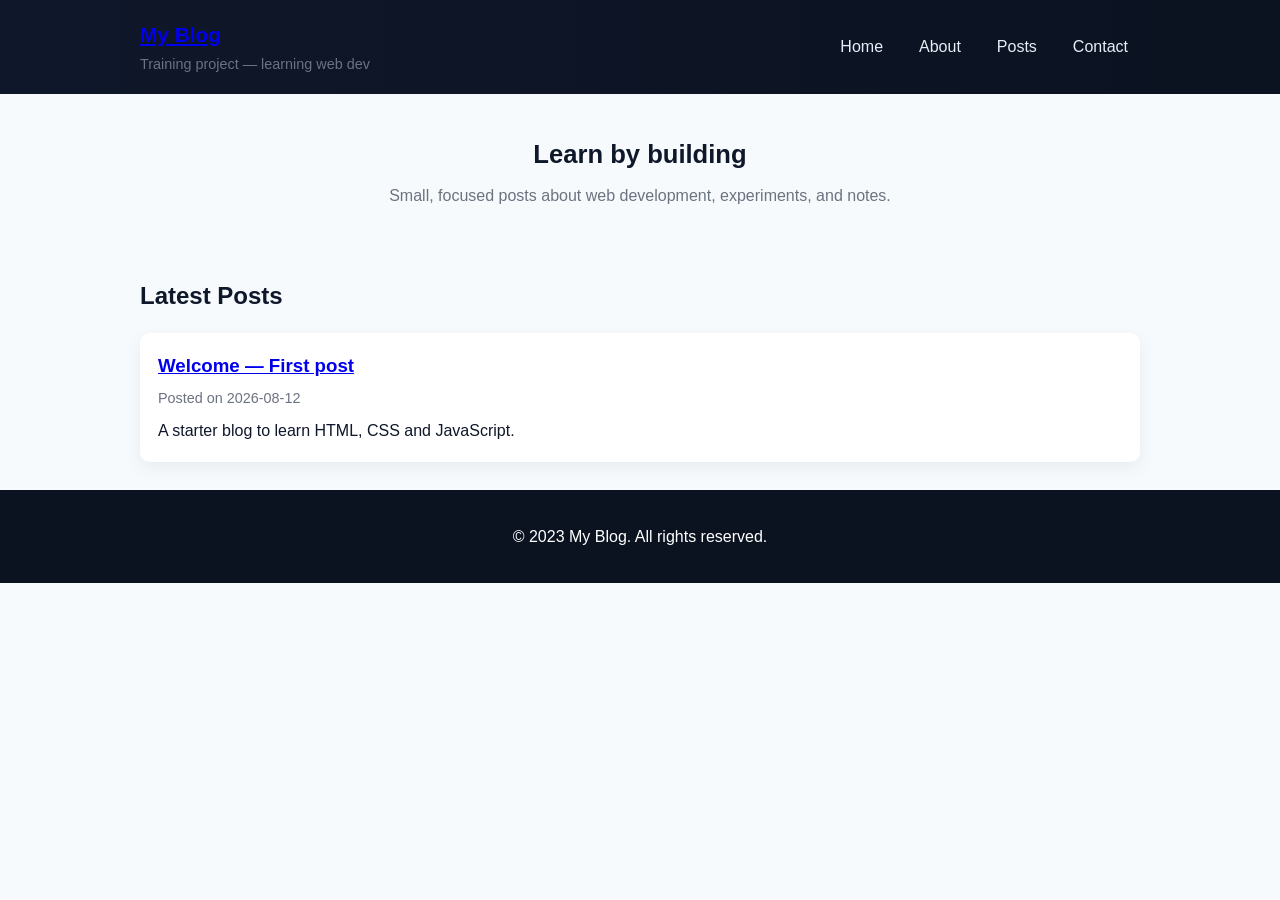
<file: index.html>
<!DOCTYPE html>
<html lang="en">
<head>
    <meta charset="UTF-8">
    <meta name="viewport" content="width=device-width, initial-scale=1.0">
    <title>Blog Website</title>
    <link rel="stylesheet" href="styles.css">
</head>
<body>
    <header class="site-header">
        <div class="container header-inner">
            <div class="brand">
                <a href="index.html"><h1>My Blog</h1></a>
                <p class="tagline">Training project — learning web dev</p>
            </div>
            <button id="menu-toggle" aria-label="Toggle menu">☰</button>
            <nav class="site-nav" id="site-nav">
                <ul>
                    <li><a href="index.html">Home</a></li>
                    <li><a href="about.html">About</a></li>
                    <li><a href="posts/welcome.html">Posts</a></li>
                    <li><a href="contact.html">Contact</a></li>
                </ul>
            </nav>
        </div>
    </header>
    <main>
        <section class="hero container">
            <h2>Learn by building</h2>
            <p>Small, focused posts about web development, experiments, and notes.</p>
        </section>

        <section id="posts" class="container posts-grid">
            <h2>Latest Posts</h2>
            <article class="post-preview">
                <h3><a href="posts/welcome.html">Welcome — First post</a></h3>
                <p class="meta">Posted on 2026-08-12</p>
                <p>A starter blog to learn HTML, CSS and JavaScript.</p>
            </article>
            <!-- Add more post-preview articles here -->
        </section>
    </main>
    <footer>
        <p>&copy; 2023 My Blog. All rights reserved.</p>
    </footer>
    <script src="script.js"></script>
</body>
</html>
</file>
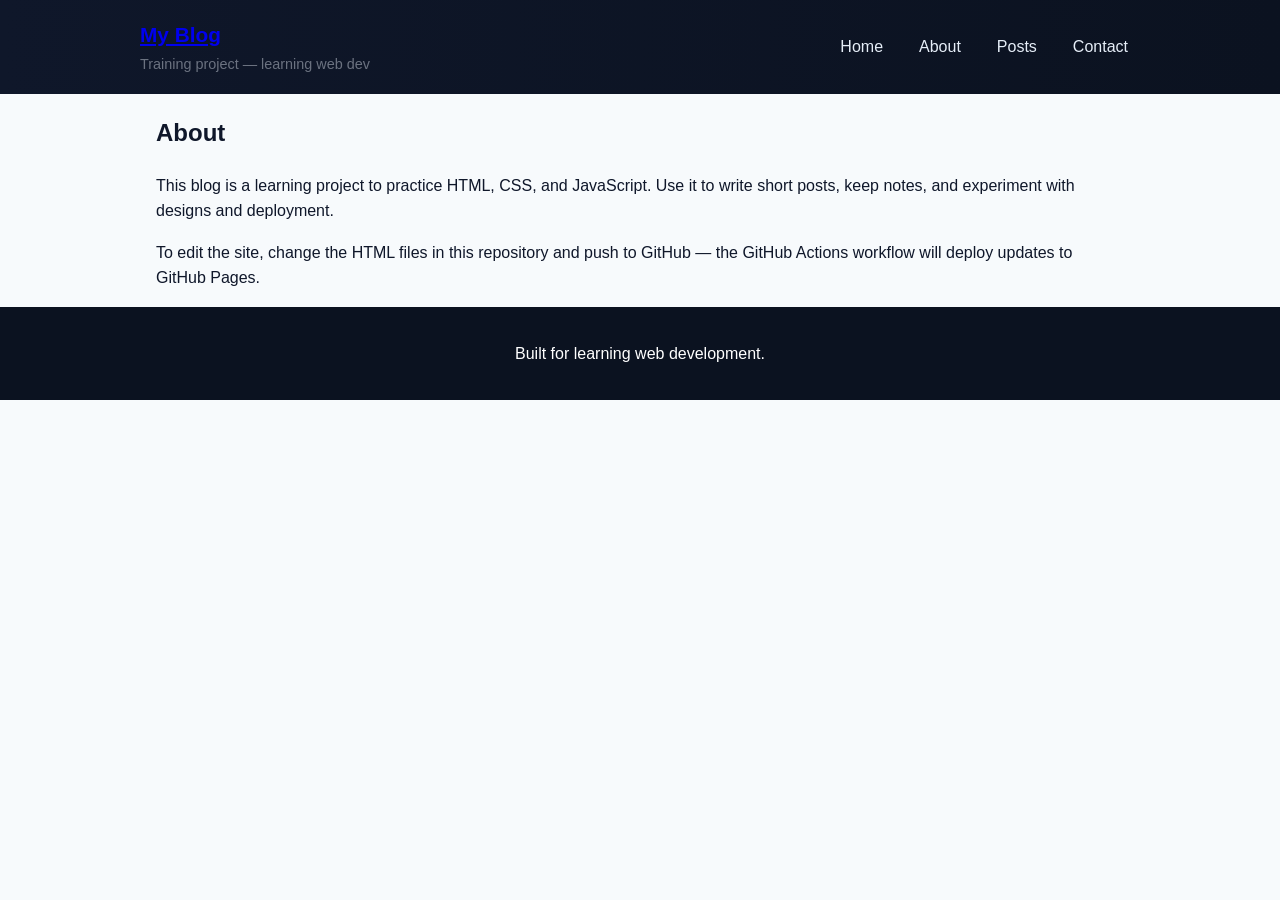
<file: about.html>
<!doctype html>
<html lang="en">
<head>
  <meta charset="utf-8">
  <meta name="viewport" content="width=device-width,initial-scale=1">
  <title>About — My Blog</title>
  <link rel="stylesheet" href="styles.css">
</head>
<body>
  <header class="site-header">
    <div class="container header-inner">
      <div class="brand">
        <a href="index.html"><h1>My Blog</h1></a>
        <p class="tagline">Training project — learning web dev</p>
      </div>
      <nav class="site-nav">
        <ul>
          <li><a href="index.html">Home</a></li>
          <li><a href="about.html">About</a></li>
          <li><a href="posts/welcome.html">Posts</a></li>
          <li><a href="contact.html">Contact</a></li>
        </ul>
      </nav>
    </div>
  </header>

  <main class="container">
    <h2>About</h2>
    <p>This blog is a learning project to practice HTML, CSS, and JavaScript. Use it to write short posts, keep notes, and experiment with designs and deployment.</p>
    <p>To edit the site, change the HTML files in this repository and push to GitHub — the GitHub Actions workflow will deploy updates to GitHub Pages.</p>
  </main>

  <footer>
    <p>Built for learning web development.</p>
  </footer>
  <script src="script.js"></script>
</body>
</html>
</file>
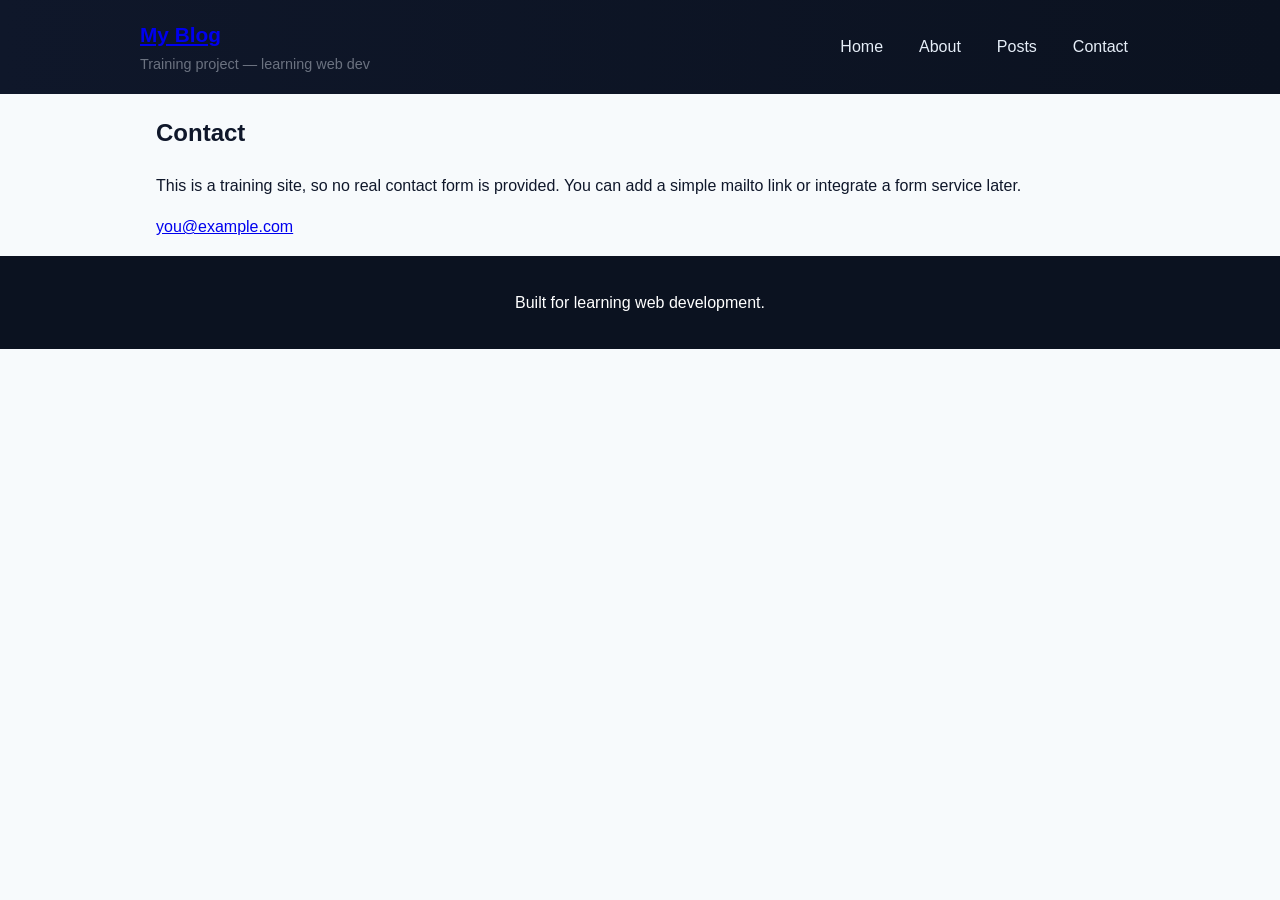
<file: contact.html>
<!doctype html>
<html lang="en">
<head>
  <meta charset="utf-8">
  <meta name="viewport" content="width=device-width,initial-scale=1">
  <title>Contact — My Blog</title>
  <link rel="stylesheet" href="styles.css">
</head>
<body>
  <header class="site-header">
    <div class="container header-inner">
      <div class="brand">
        <a href="index.html"><h1>My Blog</h1></a>
        <p class="tagline">Training project — learning web dev</p>
      </div>
      <nav class="site-nav">
        <ul>
          <li><a href="index.html">Home</a></li>
          <li><a href="about.html">About</a></li>
          <li><a href="posts/welcome.html">Posts</a></li>
          <li><a href="contact.html">Contact</a></li>
        </ul>
      </nav>
    </div>
  </header>

  <main class="container">
    <h2>Contact</h2>
    <p>This is a training site, so no real contact form is provided. You can add a simple mailto link or integrate a form service later.</p>
    <p><a href="mailto:you@example.com">you@example.com</a></p>
  </main>

  <footer>
    <p>Built for learning web development.</p>
  </footer>
  <script src="script.js"></script>
</body>
</html>
</file>
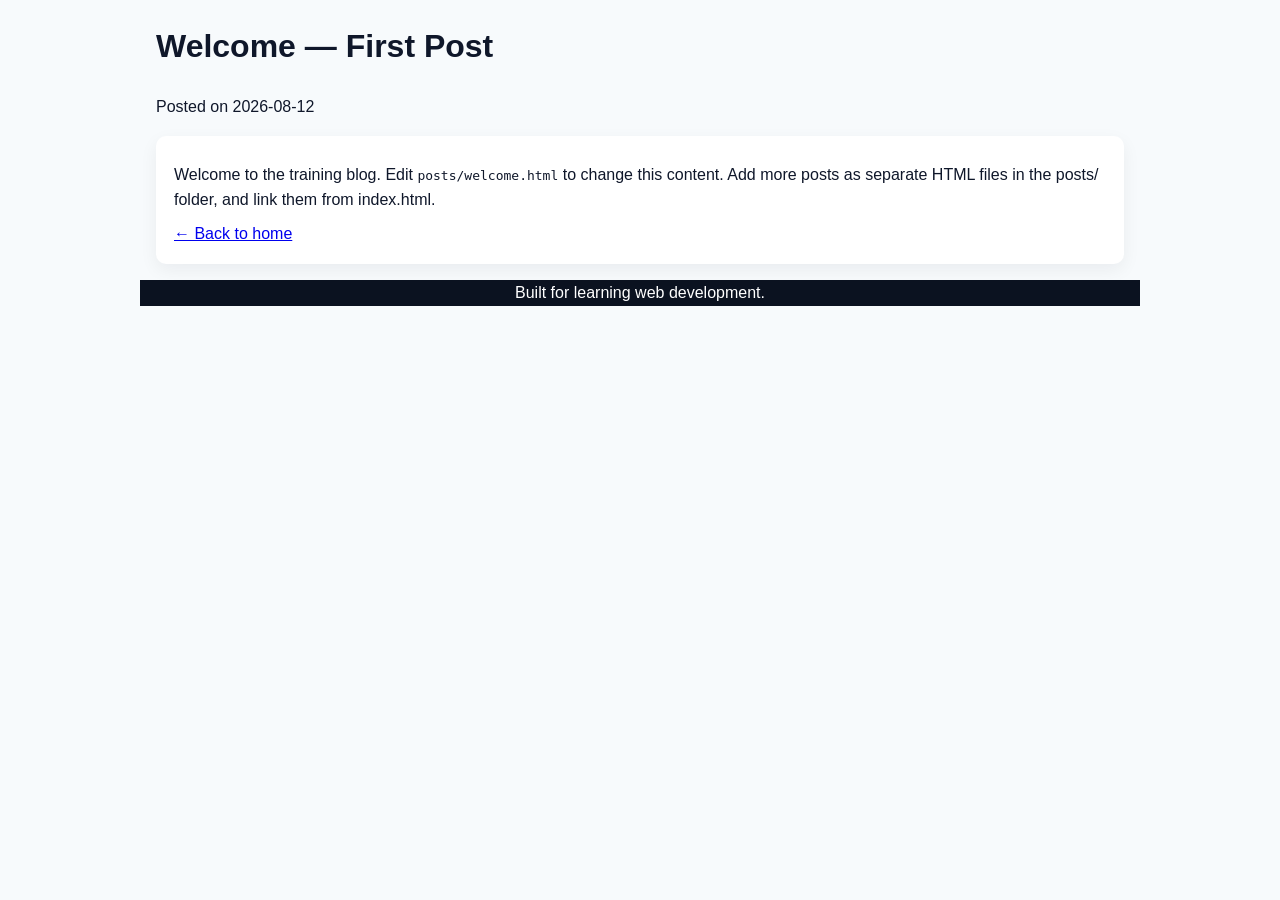
<file: posts/welcome.html>
<!doctype html>
<html lang="en">
<head>
  <meta charset="utf-8">
  <meta name="viewport" content="width=device-width,initial-scale=1">
  <title>Welcome — My Blog</title>
  <link rel="stylesheet" href="../styles.css">
</head>
<body>
  <header class="container">
    <h1>Welcome — First Post</h1>
    <p class="meta">Posted on 2026-08-12</p>
  </header>
  <main class="container">
      <article class="post-preview">
      <p>Welcome to the training blog. Edit <code>posts/welcome.html</code> to change this content.
      Add more posts as separate HTML files in the posts/ folder, and link them from index.html.</p>
      <p><a href="../index.html">← Back to home</a></p>
    </article>
  </main>
  <footer class="container">
    <p>Built for learning web development.</p>
  </footer>
  <script src="../script.js"></script>
</body>
</html>
</file>
<file: styles.css>
:root{
  --bg: #f7fafc;
  --card: #ffffff;
  --accent: #2563eb; /* blue-600 */
  --muted: #6b7280;
  --header: #0f172a;
}

*{box-sizing: border-box}
body{
  font-family: Inter, Arial, sans-serif;
  line-height:1.6;
  margin:0;
  background:var(--bg);
  color:var(--header);
}

.container{
  max-width:1000px;
  margin:0 auto;
  padding:0 16px;
}

.site-header{
  background:linear-gradient(90deg, #0f172a, #0b1220);
  color:#fff;
}

.header-inner{
  display:flex;
  align-items:center;
  justify-content:space-between;
  gap:16px;
  padding:18px 0;
}

.brand h1{
  margin:0;
  font-size:1.3rem;
}

.brand .tagline{
  margin:2px 0 0;
  color:var(--muted);
  font-size:0.9rem;
}

.site-nav ul{
  list-style:none;
  margin:0;
  padding:0;
  display:flex;
  gap:12px;
}

.site-nav a{
  color:#e6eef8;
  text-decoration:none;
  padding:8px 12px;
  border-radius:6px;
}

.site-nav a:hover{background:rgba(255,255,255,0.06)}

#menu-toggle{
  display:none;
  background:transparent;
  border:0;
  color:#e6eef8;
  font-size:1.4rem;
}

.hero{
  padding:40px 0;
  text-align:center;
}

.hero h2{font-size:1.6rem;margin:0 0 8px}
.hero p{color:var(--muted);margin:0}

.posts-grid{padding:28px 0}
.posts-grid h2{margin:0 0 18px}

.post-preview{
  background:var(--card);
  padding:18px;
  border-radius:10px;
  box-shadow:0 6px 18px rgba(11,22,40,0.06);
}

.post-preview h3{margin:0 0 6px}
.post-preview .meta{color:var(--muted);font-size:0.9rem;margin:6px 0}
.post-preview p{margin:8px 0 0}

footer{
  text-align:center;
  padding:18px 0;
  color:#fff;
  background:#0b1220;
}

@media (max-width:700px){
  .header-inner{align-items:flex-start}
  #menu-toggle{display:block}
  .site-nav{display:none}
  .site-nav.open{display:block}
  .site-nav ul{flex-direction:column}
}
</file>
